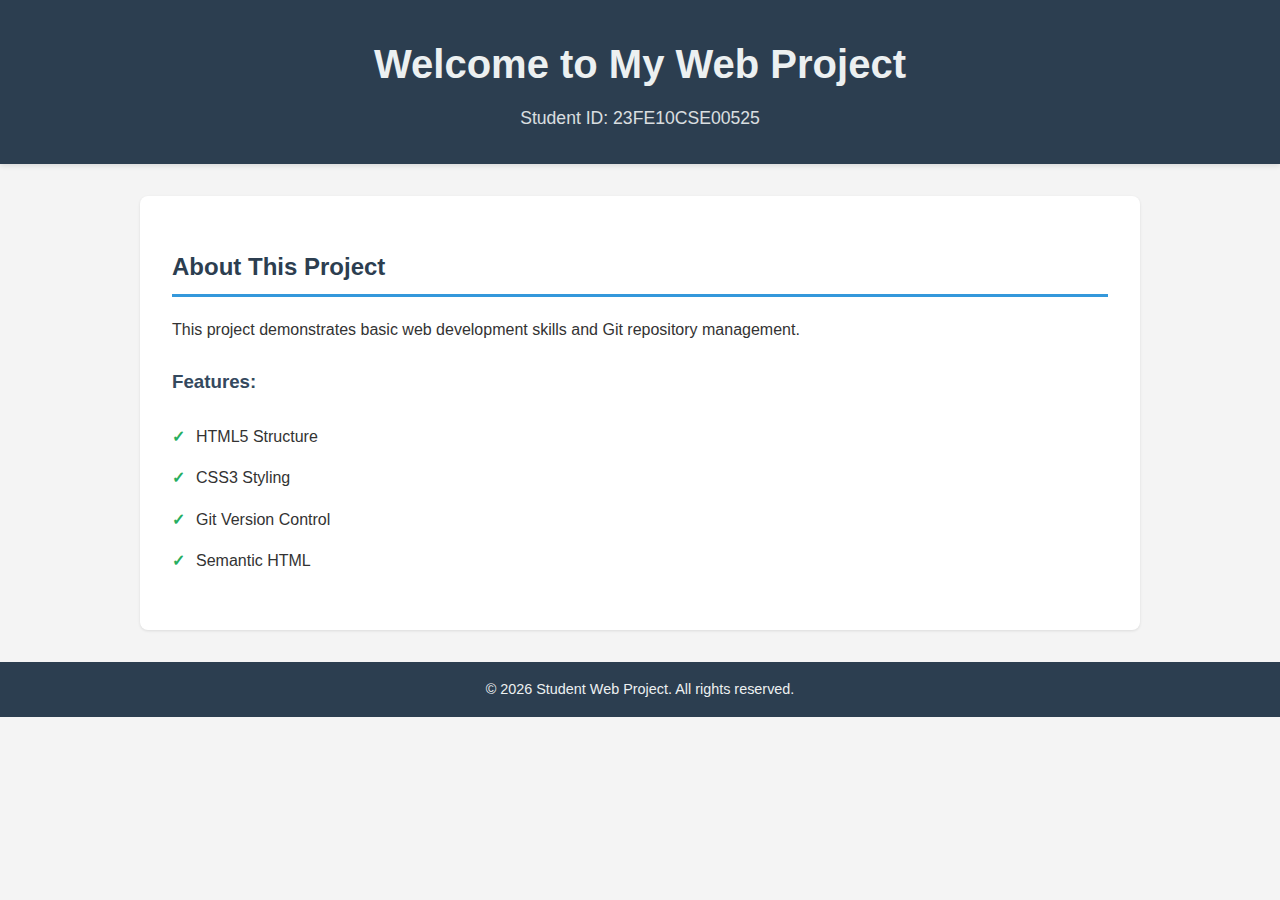
<file: index.html>
<!DOCTYPE html>
<html lang="en">
<head>
    <meta charset="UTF-8">
    <meta name="viewport" content="width=device-width, initial-scale=1.0">
    <title>Student Web Project</title>
    <link rel="stylesheet" href="styles.css">
</head>
<body>
    <header>
        <h1>Welcome to My Web Project</h1>
        <p class="subtitle">Student ID: 23FE10CSE00525</p>
    </header>
    
    <main>
        <section class="content">
            <h2>About This Project</h2>
            <p>This project demonstrates basic web development skills and Git repository management.</p>
            
            <h3>Features:</h3>
            <ul>
                <li>HTML5 Structure</li>
                <li>CSS3 Styling</li>
                <li>Git Version Control</li>
                <li>Semantic HTML</li>
            </ul>
        </section>
    </main>
    
    <footer>
        <p>&copy; 2026 Student Web Project. All rights reserved.</p>
    </footer>
</body>
</html>
</file>
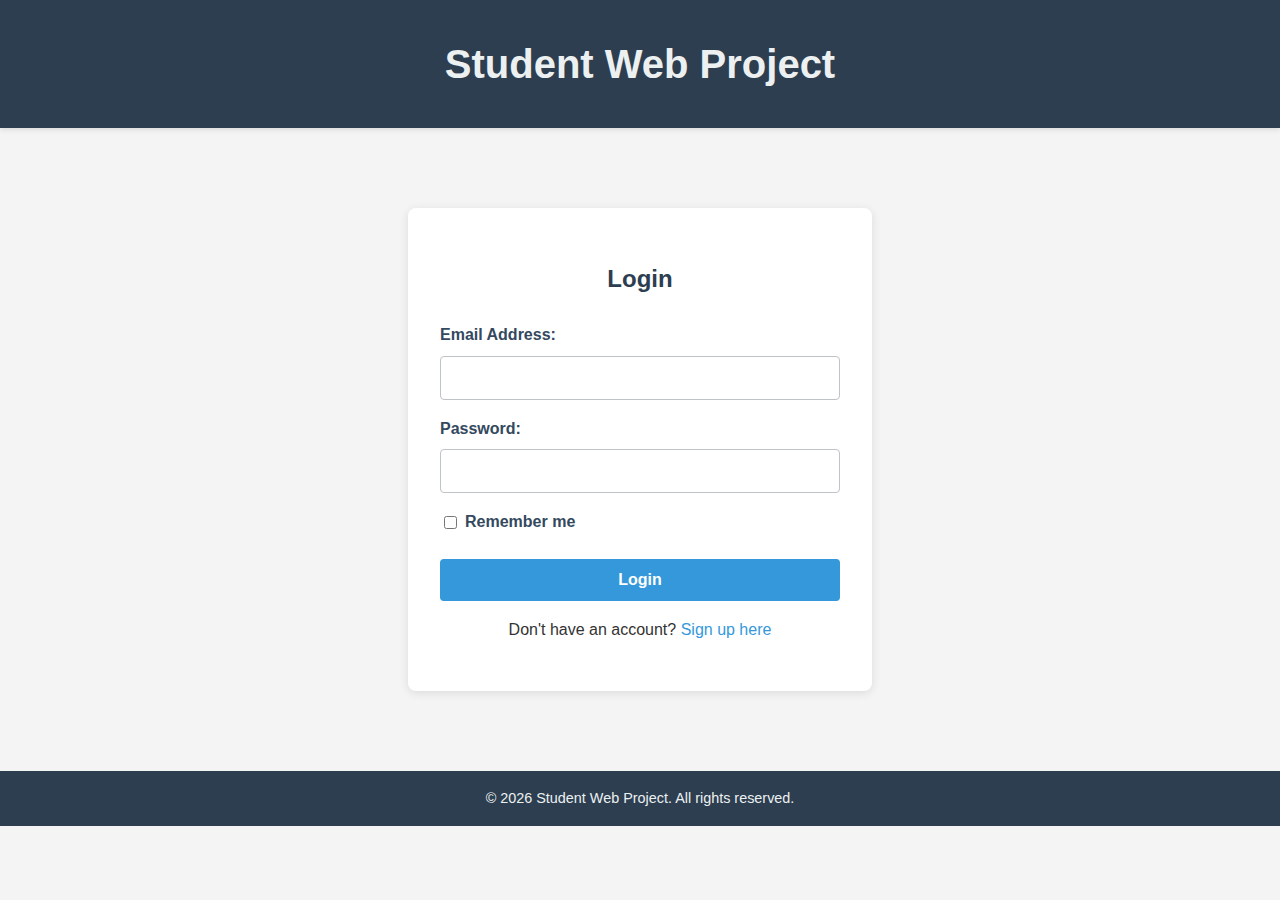
<file: login.html>
<!DOCTYPE html>
<html lang="en">
<head>
    <meta charset="UTF-8">
    <meta name="viewport" content="width=device-width, initial-scale=1.0">
    <title>Login - Student Web Project</title>
    <link rel="stylesheet" href="styles.css">
    <style>
        .login-container {
            max-width: 400px;
            margin: 5rem auto;
            background: white;
            padding: 2rem;
            border-radius: 8px;
            box-shadow: 0 2px 10px rgba(0, 0, 0, 0.1);
        }
        
        .login-container h2 {
            text-align: center;
            color: #2c3e50;
            margin-bottom: 1.5rem;
        }
        
        .form-group {
            margin-bottom: 1rem;
        }
        
        label {
            display: block;
            margin-bottom: 0.5rem;
            color: #34495e;
            font-weight: 600;
        }
        
        input[type="email"],
        input[type="password"] {
            width: 100%;
            padding: 0.75rem;
            border: 1px solid #bdc3c7;
            border-radius: 4px;
            font-size: 1rem;
            box-sizing: border-box;
        }
        
        input[type="email"]:focus,
        input[type="password"]:focus {
            outline: none;
            border-color: #3498db;
            box-shadow: 0 0 5px rgba(52, 152, 219, 0.3);
        }
        
        .remember-me {
            margin-bottom: 1.5rem;
            display: flex;
            align-items: center;
        }
        
        .remember-me input[type="checkbox"] {
            margin-right: 0.5rem;
        }
        
        .btn-login {
            width: 100%;
            padding: 0.75rem;
            background-color: #3498db;
            color: white;
            border: none;
            border-radius: 4px;
            font-size: 1rem;
            font-weight: 600;
            cursor: pointer;
            transition: background-color 0.3s ease;
        }
        
        .btn-login:hover {
            background-color: #2980b9;
        }
        
        .signup-link {
            text-align: center;
            margin-top: 1rem;
        }
        
        .signup-link a {
            color: #3498db;
            text-decoration: none;
        }
        
        .signup-link a:hover {
            text-decoration: underline;
        }
    </style>
</head>
<body>
    <header>
        <h1>Student Web Project</h1>
    </header>
    
    <main>
        <div class="login-container">
            <h2>Login</h2>
            <form id="loginForm">
                <div class="form-group">
                    <label for="email">Email Address:</label>
                    <input type="email" id="email" name="email" required>
                </div>
                
                <div class="form-group">
                    <label for="password">Password:</label>
                    <input type="password" id="password" name="password" required>
                </div>
                
                <div class="remember-me">
                    <input type="checkbox" id="remember" name="remember">
                    <label for="remember" style="margin-bottom: 0;">Remember me</label>
                </div>
                
                <button type="submit" class="btn-login">Login</button>
            </form>
            
            <div class="signup-link">
                <p>Don't have an account? <a href="#">Sign up here</a></p>
            </div>
        </div>
    </main>
    
    <footer>
        <p>&copy; 2026 Student Web Project. All rights reserved.</p>
    </footer>
    
    <script src="auth.js"></script>
</body>
</html>
</file>
<file: styles.css>
/* General Styles */
body {
    font-family: 'Segoe UI', Tahoma, Geneva, Verdana, sans-serif;
    line-height: 1.6;
    margin: 0;
    padding: 0;
    background-color: #f4f4f4;
    color: #333;
}

/* Header Styles */
header {
    background-color: #2c3e50;
    color: #ecf0f1;
    text-align: center;
    padding: 2rem 0;
    box-shadow: 0 2px 5px rgba(0, 0, 0, 0.1);
}

header h1 {
    margin: 0;
    font-size: 2.5rem;
    font-weight: 700;
}

.subtitle {
    margin: 0.5rem 0 0 0;
    font-size: 1.1rem;
    opacity: 0.9;
}

/* Main Content Styles */
main {
    max-width: 1000px;
    margin: 2rem auto;
    padding: 0 1rem;
}

.content {
    background-color: white;
    padding: 2rem;
    border-radius: 8px;
    box-shadow: 0 1px 3px rgba(0, 0, 0, 0.1);
}

.content h2 {
    color: #2c3e50;
    border-bottom: 3px solid #3498db;
    padding-bottom: 0.5rem;
}

.content h3 {
    color: #34495e;
    margin-top: 1.5rem;
}

.content ul {
    list-style-type: none;
    padding-left: 0;
}

.content ul li {
    padding: 0.5rem 0;
    padding-left: 1.5rem;
    position: relative;
}

.content ul li:before {
    content: "✓";
    position: absolute;
    left: 0;
    color: #27ae60;
    font-weight: bold;
}

/* Footer Styles */
footer {
    background-color: #2c3e50;
    color: #ecf0f1;
    text-align: center;
    padding: 1rem 0;
    margin-top: 2rem;
}

footer p {
    margin: 0;
    font-size: 0.9rem;
}
</file>
